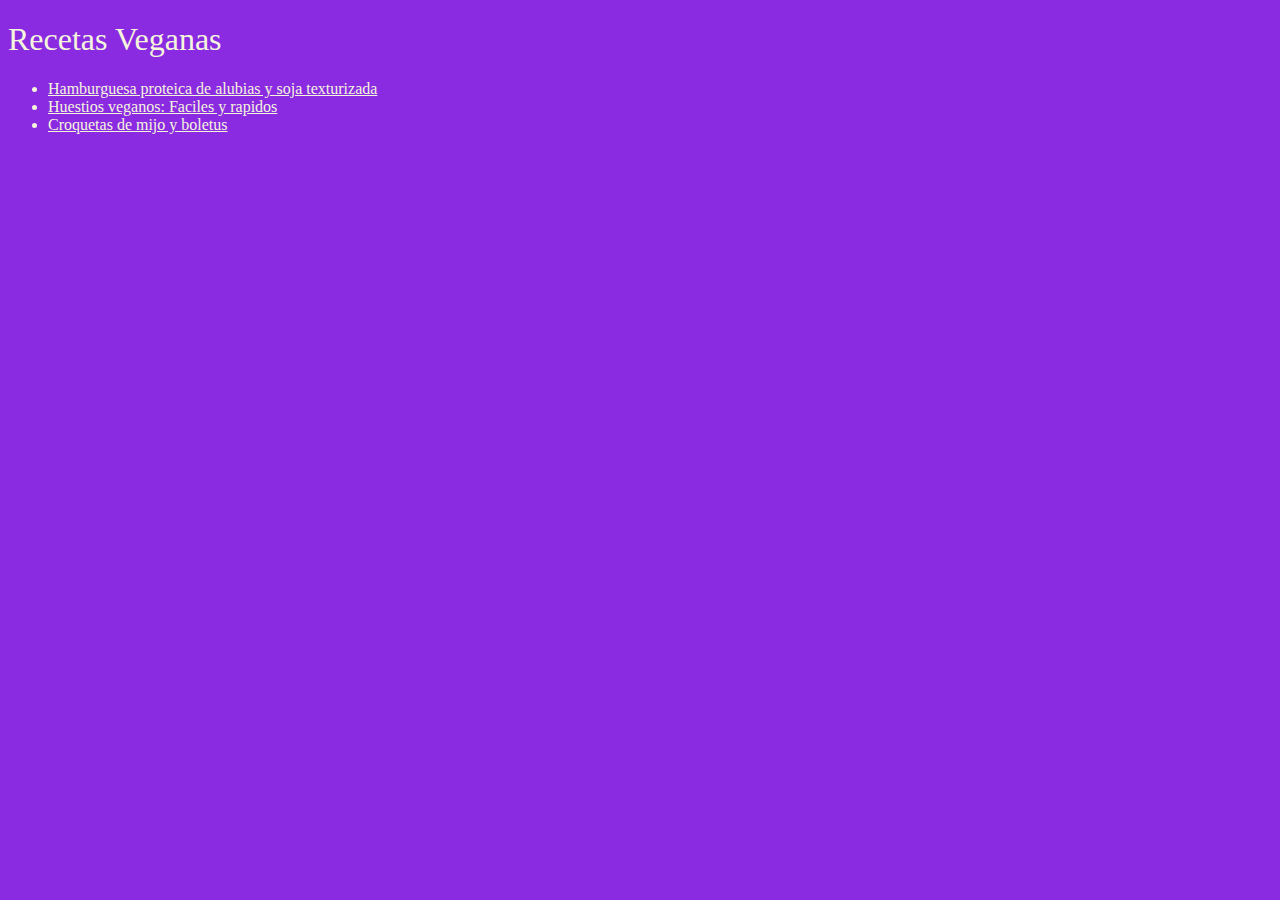
<file: index.html>
<!DOCTYPE html>
<html lang="es">
<head>
    <meta charset="UTF-8">
    <title>Recetas Veganas</title>
    <link rel="stylesheet" href="style/style.css">
</head>
<body>
    <h1>Recetas Veganas</h1>
    <ul>
      <li><a href="recipes/Hamburguesa.html">Hamburguesa proteica de alubias y soja texturizada</a></li>
      <li><a href="recipes/Huesitos.html">Huestios veganos: Faciles y rapidos</a></li>
      <li><a href="recipes/Croquetas.html">Croquetas de mijo y boletus</a></li>
    </ul>
</body>
</html>
</file>
<file: style/style.css>
*{
    background-color: blueviolet;
    font-weight: 20;
    color:beige
}
</file>
